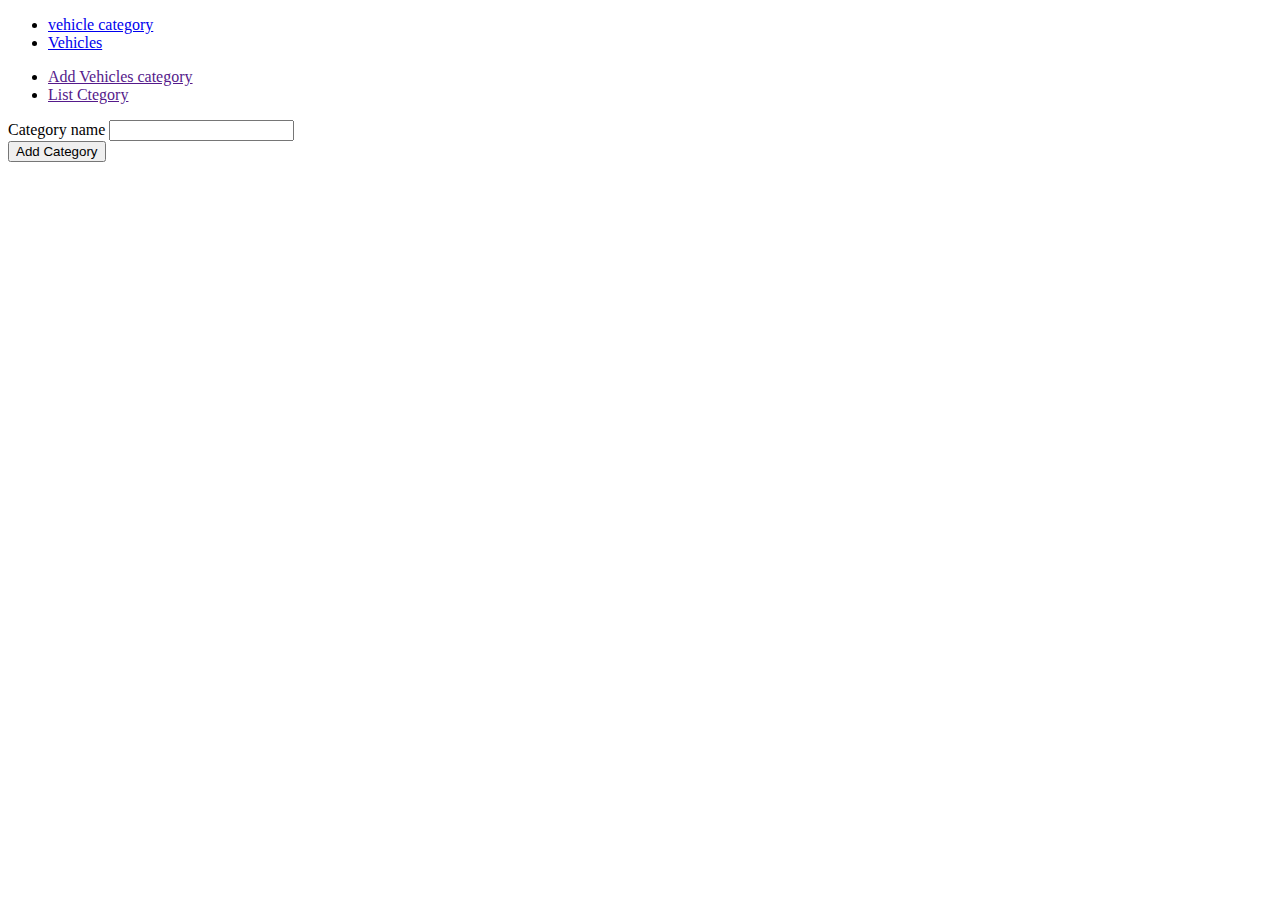
<file: index.html>
<!DOCTYPE html>
<html lang="en">
<head>
    <meta charset="UTF-8">
    <meta name="viewport" content="width=device-width, initial-scale=1.0">
    <title>VRS - Vehicle Rental Service</title>
</head>
<body>
    <ul>
    <li ><a href="#" id="a-category" > vehicle category</a></li>
    <li><a href="#" id="a-vehicle">Vehicles</a></li>        
    </ul> 
    
    
    <div id="dv-veh-category">
        <div id="categ-sidebar">
            <ul>
                <li><a href="" id="a-add-categ">  Add Vehicles category</a></li>
                <li><a href="" id="a-list-categ">List Ctegory</a></li>
            </ul>

        </div>
        <div id="dv-categ-area">
            <div id="dv-add-categ">
                <div>
                    Category name
                    <input type="text" name="vehicle category" id="inpt-veh-catgry">
                </div>
                <button> Add Category</button>
            </div>
            <div id="dv-list-categ">
                List category
                <div>
                    <table id="tab-category">
                        <tr>
                            <th>Name</th>
                        </tr>

                    </table>
                    
                </div>



            </div>
            

        </div>


    </div>

    <div id="dv-vehicles">

        <div id="dv-veh-sidebar">
            <ul>
                <li><a href="" id="a-add-veh">Add Vehicles</a></li>
                <li><a href="" id="a-list-veh">List Vehicles</a></li>
            </ul>

        </div>
        <div id="dv-vehcateg-area">

            <div id="dv-add-veh">
                <div>
                    Vehicle name
                    <input type="text" name="vehicle " id="inpt-veh">
                </div>
                <button> Add Category</button>
            </div>
            <div id="dv-list-veh">
                List category
                <div>
                    <table id="tab-category">
                        <tr>
                            <th>Name</th>
                        </tr>

                    </table>
                    
                </div>



            </div>

        </div>


    </div>


    <script src="index.js"> </script>
</body>
</html>
</file>
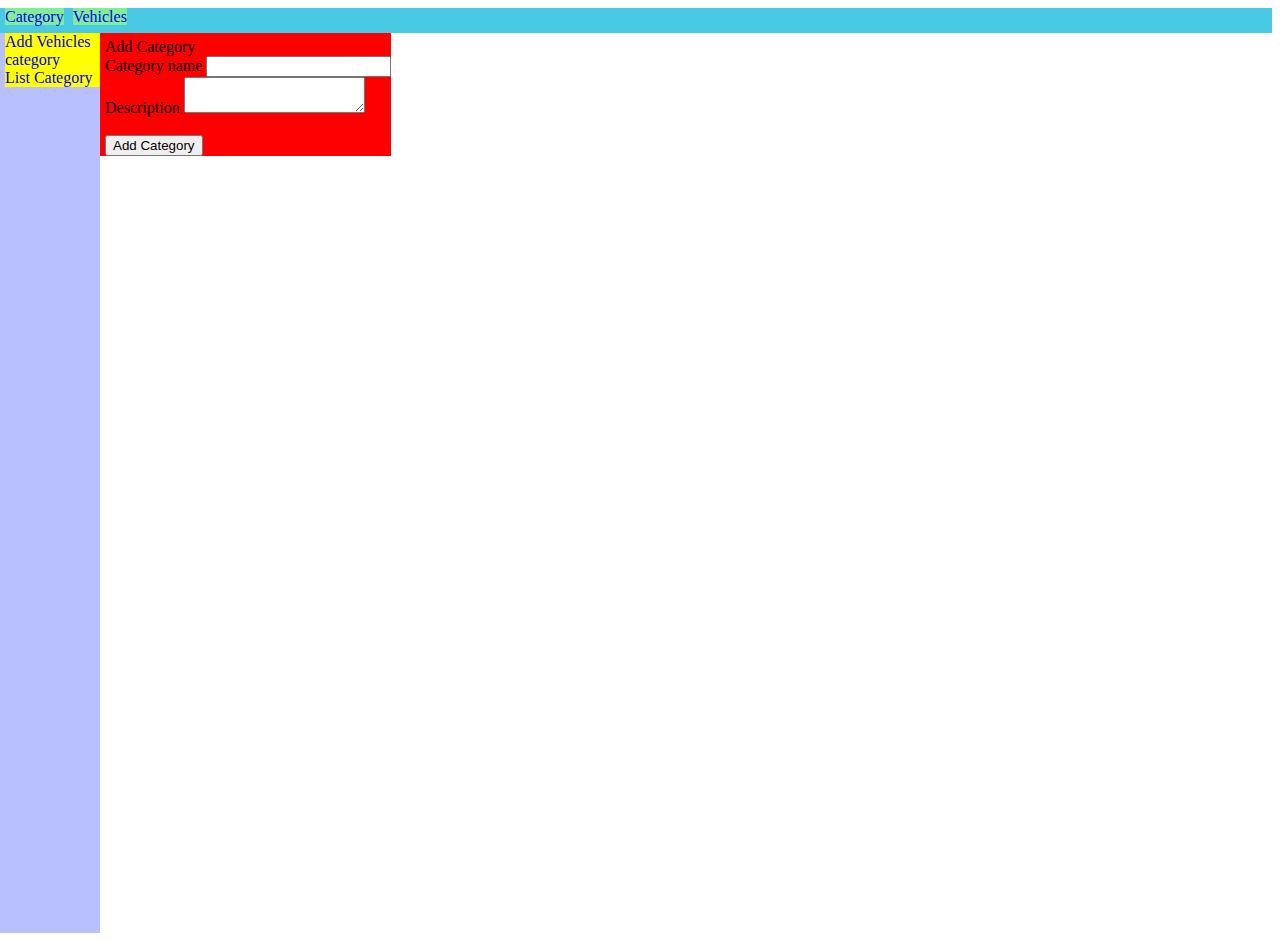
<file: frontend/index.html>
<!DOCTYPE html>
<html lang="en">
<head>
    <meta charset="UTF-8">
    <meta name="viewport" content="width=device-width, initial-scale=1.0">
    <title>VRS - Vehicle Rental Service</title>
    <link rel="stylesheet" href="style.css">
</head>
<body>
    <div class="navbar">
        <a href="#" id="a-category" class="nav-items"> Category</a>
        <a href="#" id="a-vehicle" class="nav-items">Vehicles</a>

    </div>
    <!-- <ul>
    <li ><a href="#" id="a-category" > vehicle category</a></li>
    <li><a href="#" id="a-vehicle">Vehicles</a></li>        
    </ul>  -->
    
    
    <div id="dv-veh-category">
        <div id="categ-sidebar" class="nav-sidebar">
            <a href="#" id="a-add-categ" class="sidebbar-items">  Add Vehicles category</a>
            <a href="#" id="a-list-categ" class="sidebbar-items">List Category</a>
            <!-- <ul>
                <li><a href="#" id="a-add-categ">  Add Vehicles category</a></li>
                <li><a href="#" id="a-list-categ">List Category</a></li>
            </ul> -->

        </div>
        <div id="dv-categ-area" class="content">
            <div id="dv-add-categ">
                <label>Add Category</label>
                <div>
                    Category name
                    <input type="text" name="vehicle category" id="inpt-veh-catgry">
                </div>
                <div>
                    Description
                    <textarea name="veh-categry-description" id="txt-area-categry-description"></textarea>
                </div>
                <br/>
                <button id="btn-add-ctgry"> Add Category</button>
            </div>
            <div id="dv-list-categ">
                List category
                <div>
                    <table id="tab-category">
                        <tr>
                            <th>Name</th>
                        </tr>
                       <!-- <tr>
                        <td></td>
                       </tr> -->

                    </table>
                    
                </div>



            </div>
            

        </div>


    </div>

    <div id="dv-vehicles" >

        <div id="dv-veh-sidebar"  class="nav-sidebar">
            <a href="#" id="a-add-veh" class="sidebbar-items">Add Vehicles</a>
            <a href="#" id="a-list-veh" class="sidebbar-items">List Vehicles</a>
            <!-- <ul>
                <li><a href="#" id="a-add-veh" class="sidebbar-items">Add Vehicles</a></li>
                <li><a href="#" id="a-list-veh" class="sidebbar-items">List Vehicles</a></li>
            </ul> -->

        </div>
        <div id="dv-vehcateg-area"  class="content">

            <div id="dv-add-veh">
                <label>Add Catefgory</label>
                <div>
                    Vehicle name
                    <input type="text" name="vehicle " id="inpt-veh">
                </div>
                <br/>
                <button> Add Category</button>
            </div>

            <div id="dv-list-veh">
                List category
                <div>
                    <table id="tab-category">
                        <tr>
                            <th>Name</th>
                        </tr>

                    </table>
                    
                </div>



            </div>

        </div>


    </div>


    <script src="index.js"> </script>
    <script src="vehicleCategory.js"></script>
    <script src="services/vehicleCategory.js"></script>
</body>
</html>
</file>
<file: frontend/style.css>
* {

    left: 0px;
    top: 0px;
    margin-left: 0px;

}

.navbar {
    background-color: #48cae4;
    height:25px;

}

a {

    text-decoration: none;
}

.nav-items {
    background-color: #80ed99;
    margin-left: 5px;
}

.nav-sidebar {
    display: flex;
    flex-direction: column;
    background-color: #b8c0ff;
    width: 100px;
    height: 100vh;
}

.sidebbar-items {
    margin-left: 5px;
    background-color: yellow;
}

.content {
    position: absolute;
    background-color: red;
    margin-top: 33px;
    margin-left:  100px;    
    padding-top: 5px;
    padding-left: 5px;

}
</file>
